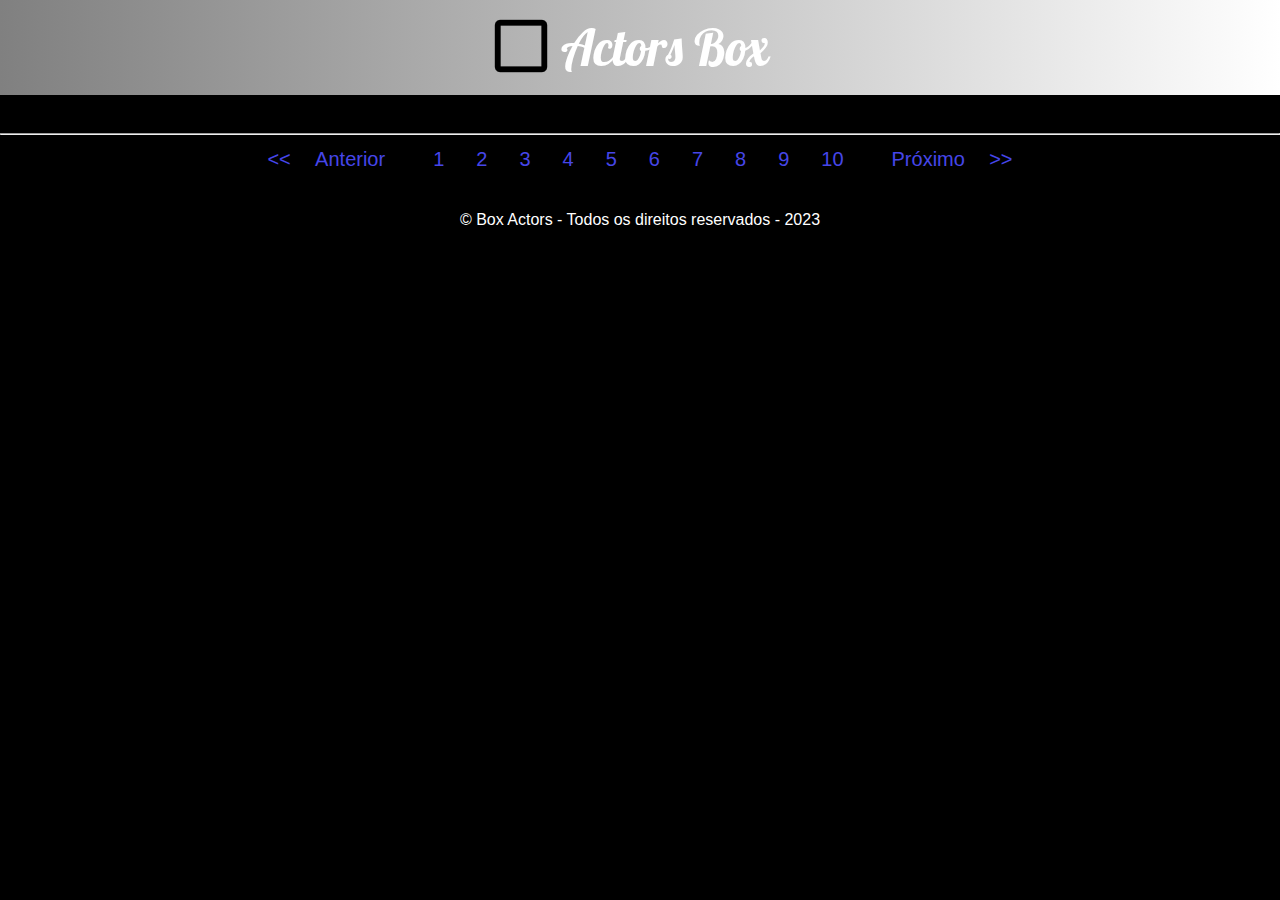
<file: index.html>
<!DOCTYPE html>
<html lang="pt-BR">
<head>
    <meta charset="UTF-8">
    <meta name="viewport" content="width=device-width, initial-scale=1.0">
    <link rel="stylesheet" href="style.css">
    <link rel="website icon" type="png" href="/image/header-image/box.png">
    <title>Consumindo Movie-DB</title>
</head>
<body>
    <script src="/view/header.js"></script>
    <div id="grid-container">

    </div>
    <hr>
    <div id="pagination">
        <button id="last"><<</button>
        <a href="" id="prev">Anterior</a>
        <a href="" id="number-button"></a>
        <a href="" id="next">Próximo</a>
        <button id="first">>></button>
    </div>
    <script src="view/footer.js"></script>
</body>
<script src="/model/api.js"></script>
</html>
</file>
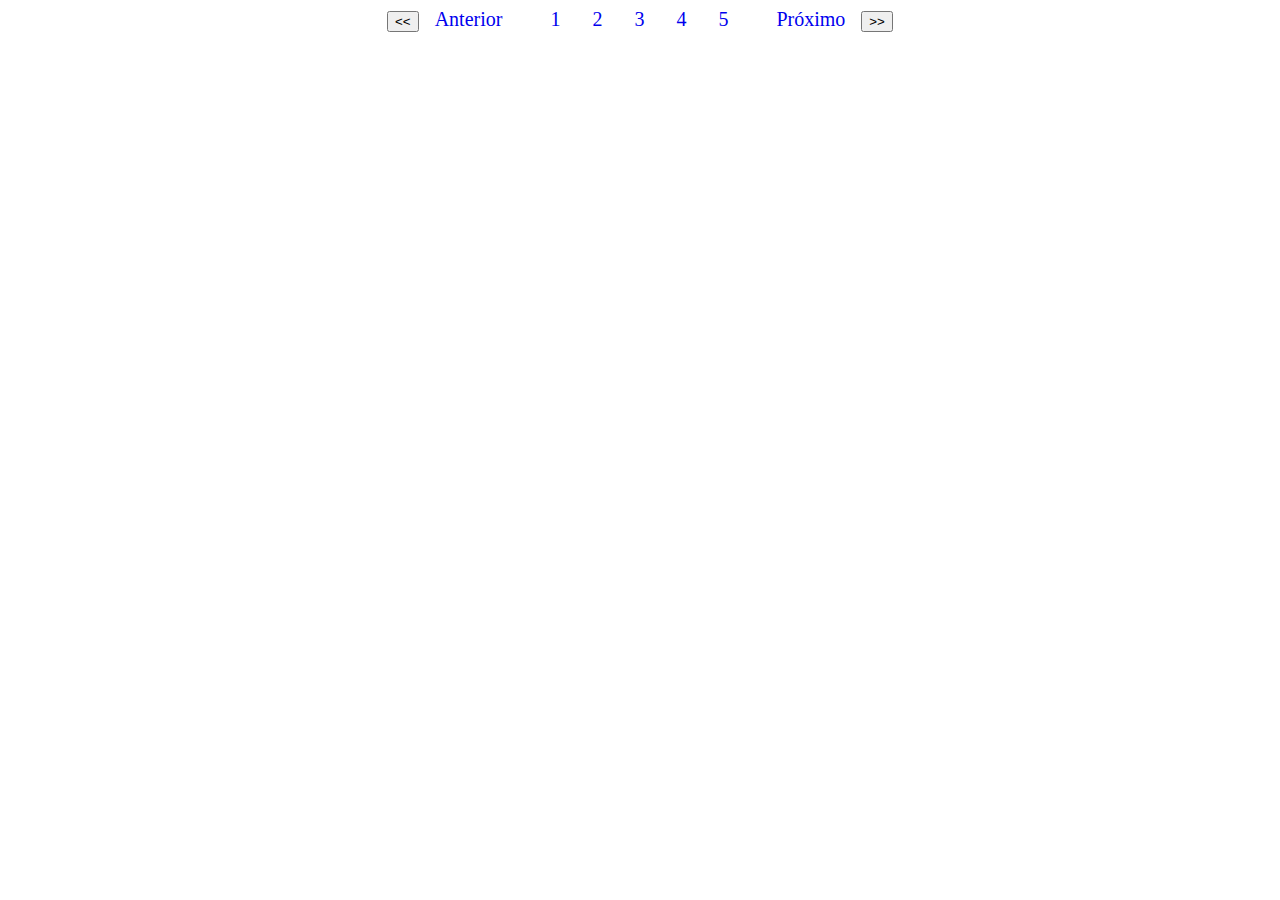
<file: testing/index.html>
<!DOCTYPE html>
<html lang="en">
<head>
    <meta charset="UTF-8">
    <meta name="viewport" content="width=device-width, initial-scale=1.0">
    <title>Document</title>
    <style>
       #results {
        display: grid;
        grid-template-columns: repeat(auto-fit, minmax(250px, 1fr)); /* Define as colunas do grid */
        gap: 20px; /* Define o espaçamento entre as divs */
        }

        .actors {
        display: flex;
        flex-direction: column;
        align-items: center;
        }

        .gactors img {
        width: 100%; /* Ajusta a largura da imagem para preencher a div */
        }
        img{
          width: 200px;
          height: auto;
        }
        #pagination a{
          text-align: center;
          font-size: 20px;
          margin-left: 1rem;
          margin-right: 1rem;
          display: inline-flex;
          justify-content: center;
          align-items: center;
          text-decoration: none;
        }
        #pagination{
          text-align: center;
        }
        
    </style>
</head>
<body>
  <div id="results"></div>
    <div id="pagination">
      <button id="first">>></button>
      <a href="" id="next">Próximo</a>
      <a href="" id="number-button"></a>
      <a href="" id="prev">Anterior</a>
      <button id="last"><<</button>
    </div>
</body>
<script src="../testing.js"></script>
</html>
</file>
<file: style.css>
*{
    color: white;
}
body{
    background-color: black;
    color: white;
    font-family: 'Segoe UI', Tahoma, Geneva, Verdana, sans-serif;
    
}
#grid-container {
    display: grid;
    grid-template-columns: repeat(auto-fit, minmax(250px, 1fr));
    grid-gap: 20px;
    justify-items: center;
    align-items: center;
}

.grid-item {
    text-align: center;
    width: 180px;
    height: 380px;
}

#grid-container a{
    color: rgb(255, 255, 255);
    text-decoration: none;
}

#grid-container a:hover{
    color: rgb(255, 255, 255);
    text-decoration: underline;
}

.grid-item img {
    border-radius: 5px;
    width: 180px;
    height: auto;
}
#pagination a:hover{
    color: rgb(70, 70, 233);
    text-decoration: underline;
}

.grid-item p {
    text-align: center;
    margin-top: 10px;
    width: 190px;
}

#pagination button{
    color: rgb(70, 70, 233);;
    background: none;
    border-style: none;
    border-color: white;
    background-color: rgb(0, 0, 0);
    border-radius: 10px;
    padding: 5px;
    width: 40px;
    cursor: pointer;
    font-size: 20px;
}
#pagination button:hover{
    background-color: rgb(0, 0, 0);
    padding: 5px;
    color: white;
}

#pagination a{
    color: rgb(70, 70, 233);

    text-align: center;
    font-size: 20px;
    margin-left: 1rem;
    margin-right: 1rem;
    display: inline-flex;
    justify-content: center;
    align-items: center;
    text-decoration: none;
  }
  #pagination{
    text-align: center;
  }
</file>
